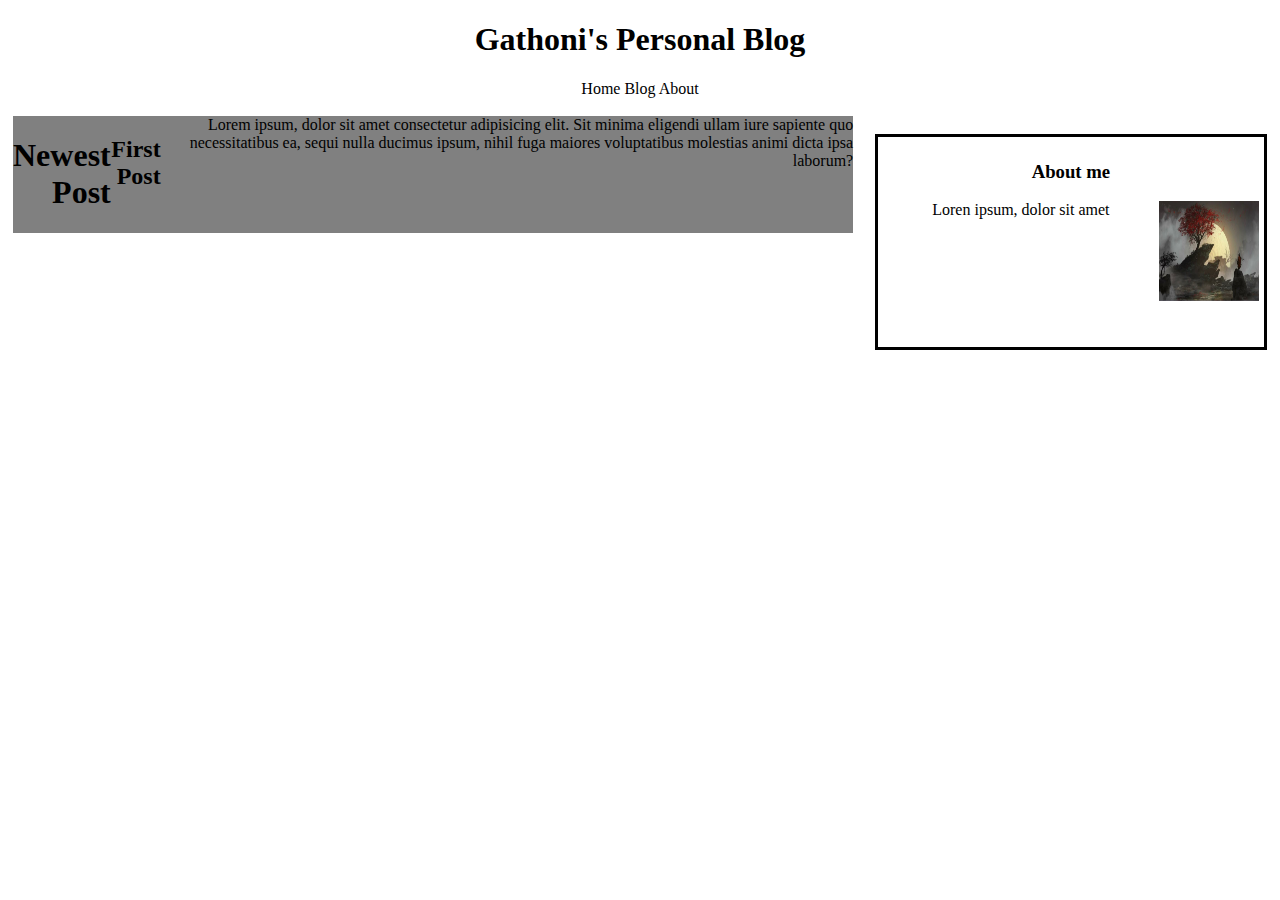
<file: lab-01/index.html>
<!DOCTYPE html>
<div lang="en">
<head>
    <meta charset="UTF-8">
    <meta name="viewport" content="width=device-width, initial-scale=1.0">
    <title>Blog</title>
    <link rel="stylesheet" href="./Public/css/style.css">

</head>
<div class="header">
    <style>
        header{
            font-family: 'Times New Roman', Times, serif;
            text-align:center;  
        }
        
    </style>

    <header>
        <h1> Gathoni's Personal Blog</h1>
    </header>
</div>

    <div class="Navigation">
        <nav> Home
        Blog
        About
    </nav>
    <br>

    <div class="rightcolumn">
    <h1> Newest Post</h1>

<h2>First Post</h2>
<p1> Lorem ipsum, dolor sit amet consectetur adipisicing elit. Sit minima eligendi ullam iure sapiente quo necessitatibus ea, sequi nulla ducimus ipsum, nihil fuga maiores voluptatibus molestias animi dicta ipsa laborum?

</p1>
</div>

</main>
<br>
<aside>
<div class="aside"
<>
    

    <h3> About me</h3>
    
    <div class="image">
        
        <img src= "./Public/Images/240119_04h23m48s_screenshot.png"> 
        <style>
            img{
                width: 100px;
                height: 100px;
                float: right;
            }
        </style>
    </div>
    <p2> Loren ipsum, dolor sit amet</p2>
</div>
    </aside>



<footer>
    <ol>
        <a href="https://www.instagram.com/"> </a>
        <a href="https://www.linkedin.com/feed/"> </a>
        <a href="https://www.pinterest.com/"> </a>

    </ol> 


</footer>
    
</body>
</html>
</file>
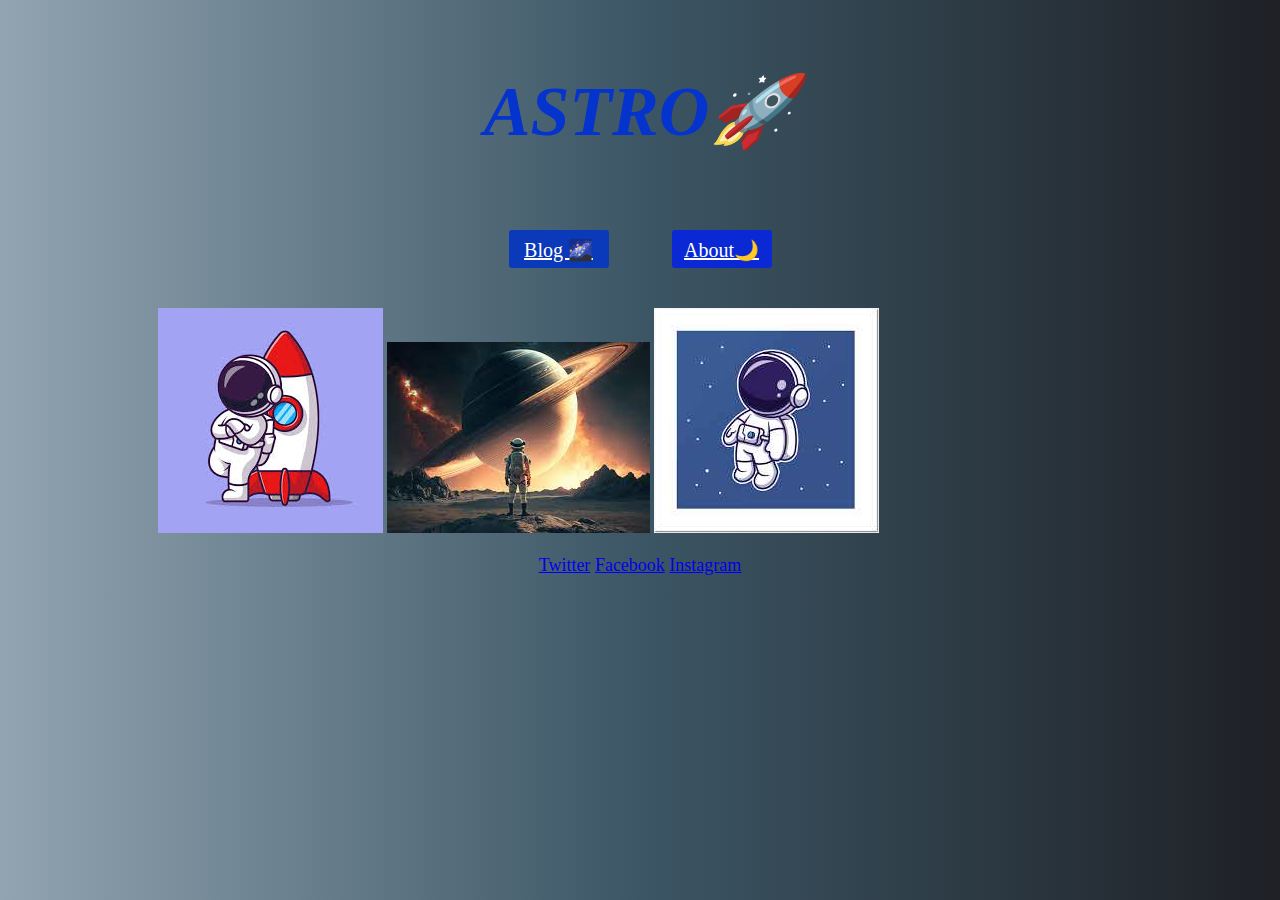
<file: Lab Work/Web Development/lab-01/index.html>
<!DOCTYPE html>
    <html lang="en">
        <head>    
            <meta charset="UTF-8">
            <meta name="viewport" content="width=device-width, initial-scale=1.0">

            <title>Charity's Blog</title>
            <link rel="stylesheet" href="style.css">
        </head>
        <body class="body">
            
            <nav>
                <div class="homenav">
                    <p class="first">
                        ASTRO🚀
                    </p>
                  
                   <span class="buttons">
                     <a href="./blog.html" target="_blank" class="button2">Blog 🌌 </a>
                  </span>
                  <span class="buttons">
                     <a href="./about.html"  class= "button3">About🌙 </a>
                  </span>
               
                </div>
            </nav>
           <main class="img">
            <img src="./public/img/astro1.jpg" alt="" class="astro1">
            <img src="./public/img/astro2.jpg" alt="" class="astro2">
            <img src="./public/img/astro3.jpg" alt="" class="astro3">
           </main>
            <footer>
                <div>
                    <p class="eighth">
                        <a href="#" >Twitter</a>
                        <a href="#">Facebook</a>
                        <a href="#">Instagram</a>
                    </p>
                </div>
                   
    
            </footer>
        </body>
    </html>
</file>
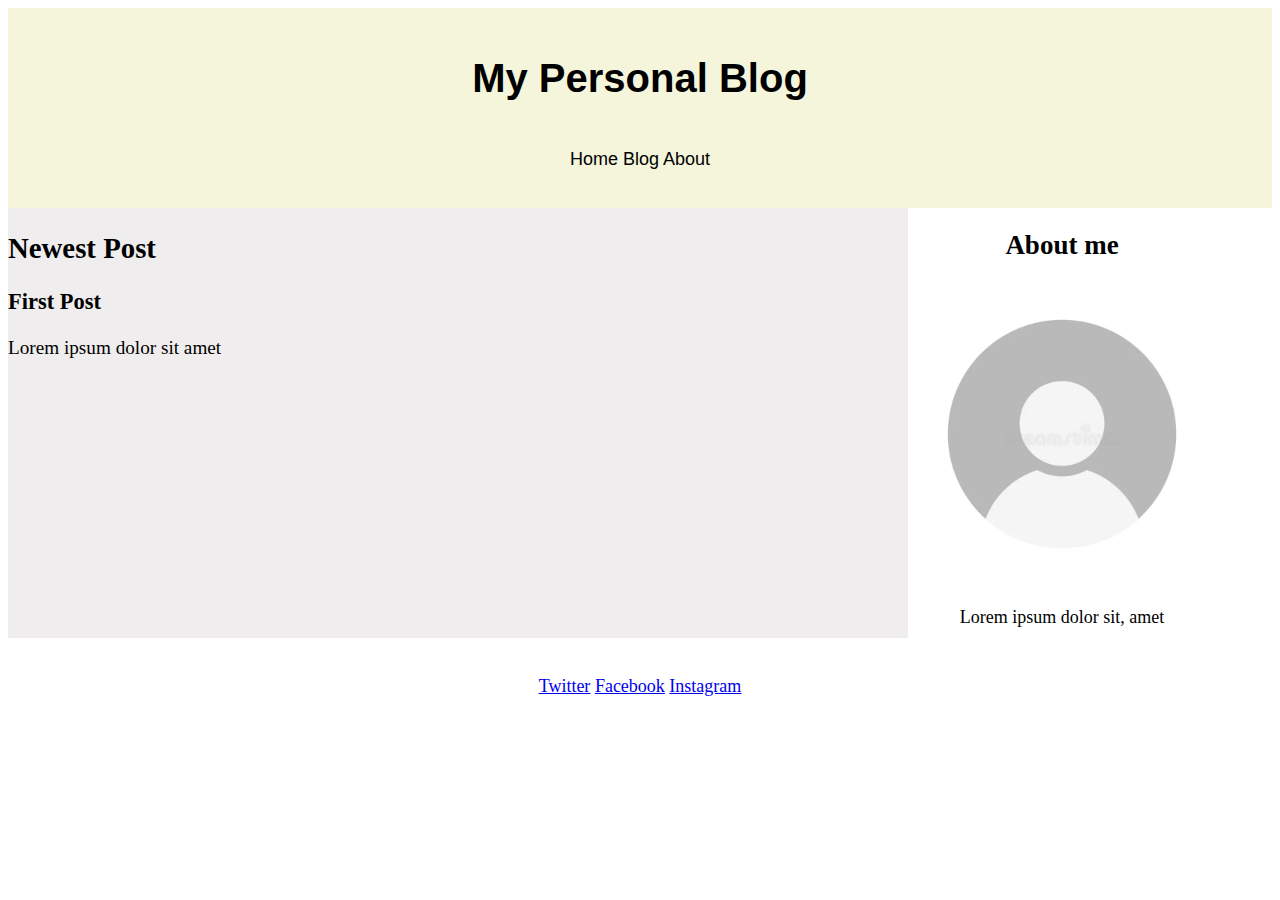
<file: Lab Work/Web Development/lab-02/task-01/index.html>
<!DOCTYPE html>
<html>
  <head>
   <title>Example Blog</title>
   <link rel="stylesheet" href="style.css">
  </head>
  <body class="body">
    
    <div class="nav">
      <br>
      <h1 class="title">My Personal Blog</h1>
      <br>
      <span>Home</span>          <span>Blog</span>          <span>About</span>


    </div>

    <div class="posts">
      <h2>Newest Post</h2>
      <h3 >First Post</h3>
      <p>Lorem ipsum dolor sit amet </p>
    </div>

    <div class="about">
    
      <h2>About me</h2>
      <img src="thumbnails/profile.webp" alt="profile-icon" class="profile">
      <p>Lorem ipsum dolor sit, amet</p>
    </div>
    <div>
      <footer class="footer">
        <a href="#">Twitter</a>
        <a href="#">Facebook</a>
        <a href="#">Instagram</a>
      </footer>
    </div>
  </body>
</html>
</file>
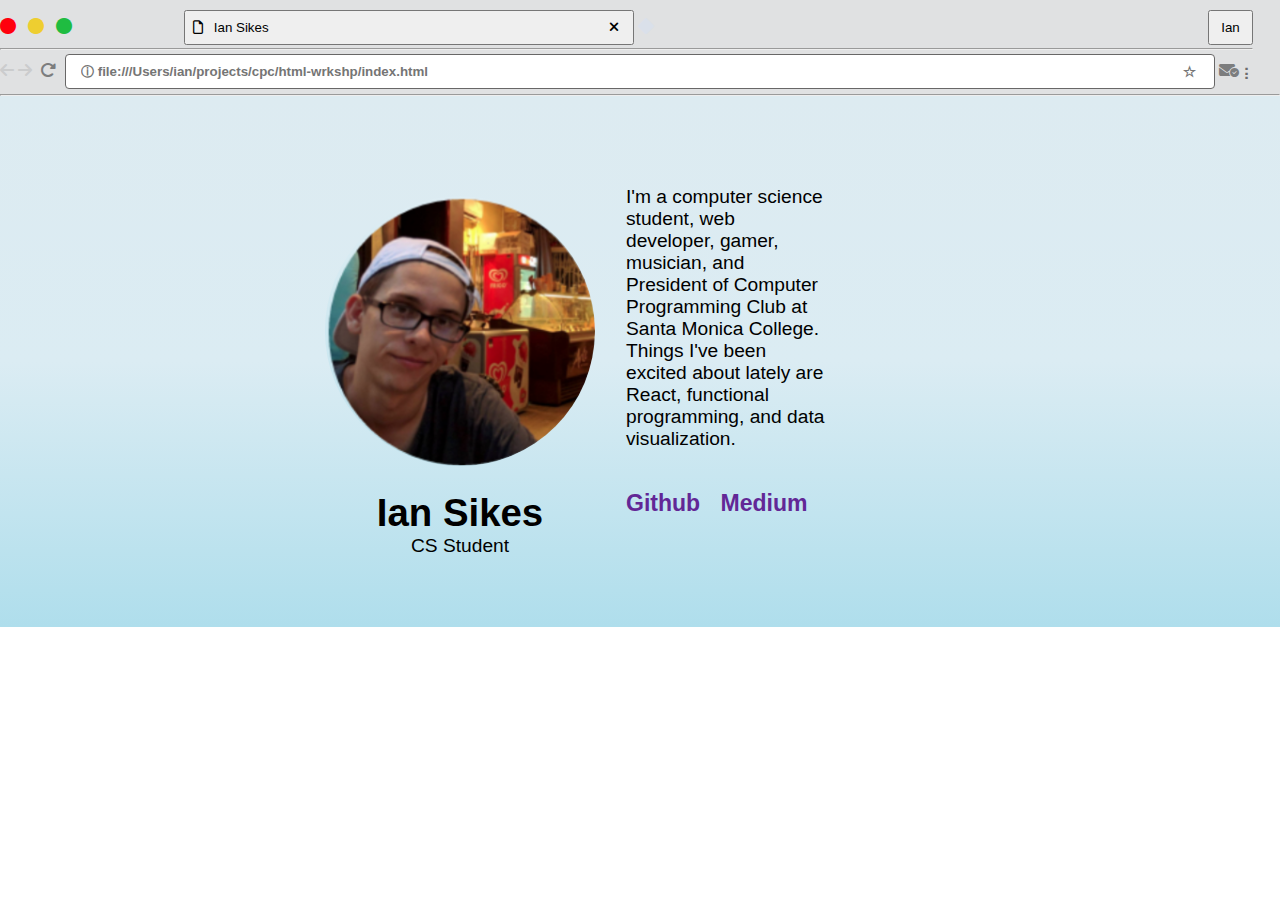
<file: Lab Work/Web Development/lab-02/task-02/index.html>
<!DOCTYPE html>

<html lang="en">
  <head>
    <meta charset="utf-8">
    <title>Lab-02 Task-02</title>
    <meta name="viewport" content="width=device-width, initial-scale=1">
    <link rel="stylesheet" href="./public/style.css">
   <link rel="stylesheet" href=" https://cdnjs.cloudflare.com/ajax/libs/font-awesome/6.5.1/css/all.min.css">

  </head>
  <body>
    <!-- header start -->
    <div class="top-container">
      <div class="header-top">
        <div class="top-left-flex">
          <i class="fa-solid fa-circle" style="color: #ff000d;">&ensp;</i>
          <i class="fa-solid fa-circle" style="color: #eece30;">&ensp;</i>
          <i class="fa-solid fa-circle" style="color: #1fbc41;">&ensp;</i>
          <button class="btn1">  &nbsp;
            <i class="fa-sharp fa-regular fa-file">&ensp;</i>
            <span>Ian Sikes &emsp;&emsp;&emsp;&emsp;&emsp;&emsp;&emsp;&emsp;&emsp;&emsp;&emsp;&emsp;&emsp;&emsp;&emsp;&emsp;&emsp;&emsp;&emsp;&emsp;&emsp;&emsp;&emsp;&emsp;&emsp;</span>
            <i class="fa-solid fa-xmark"></i>
          </button>
        
          <i class="fa-solid fa-diamond fa-rotate-45" style="color: #dae0ea;"></i>
          <button class="btn2">Ian</button>
        </div><hr>
      </div>

      <div>
        <i class="fa-solid fa-arrow-left" style="color: #cbcccd;"></i>
        <i class="fa-solid fa-arrow-right" style="color: #cbcccd;">&nbsp;</i>
        <i class="fa-solid fa-rotate-right " style="color: #7c7d7e;"></i>
        <input disabled class="search-bar" placeholder="&#9432; file:///Users/ian/projects/cpc/html-wrkshp/index.html 
                                                                                                                                                                                                           &star;">
        <i class="fa-solid fa-envelope-circle-check" style="color: #7c7d7e;"></i>
        <span  style="color: #6d6c6c;" >&#10310;</span> 
      </div>
      <hr>
    </div>
    <!-- header end -->
    <!-- hero section start -->
    <section class="hero">
      <div class="hero-left">
        <img class="image" src="./public/img/ian.png" alt="">
        <h1>Ian Sikes</h1>
        <p>CS Student</p>
     </div>
     <div class="hero-right">
        <div hero-right-top-words>
         <p>I'm a computer science student, web developer, gamer, musician, and President
          of Computer Programming Club at Santa Monica College. 
          Things I've been excited about lately are React, functional programming, and data visualization.
         </p>
        </div>
        <footer >
         <a href="https://github.com/" class="bottom-w1" style="text-decoration: none;" >Github </a>
         <a href="https://medium.com/" class="bottom-w2" style="text-decoration: none;"> Medium</p>
        </footer>
     </div>
    </section>
    <!-- hero section end -->
  </body>
</html>
</file>
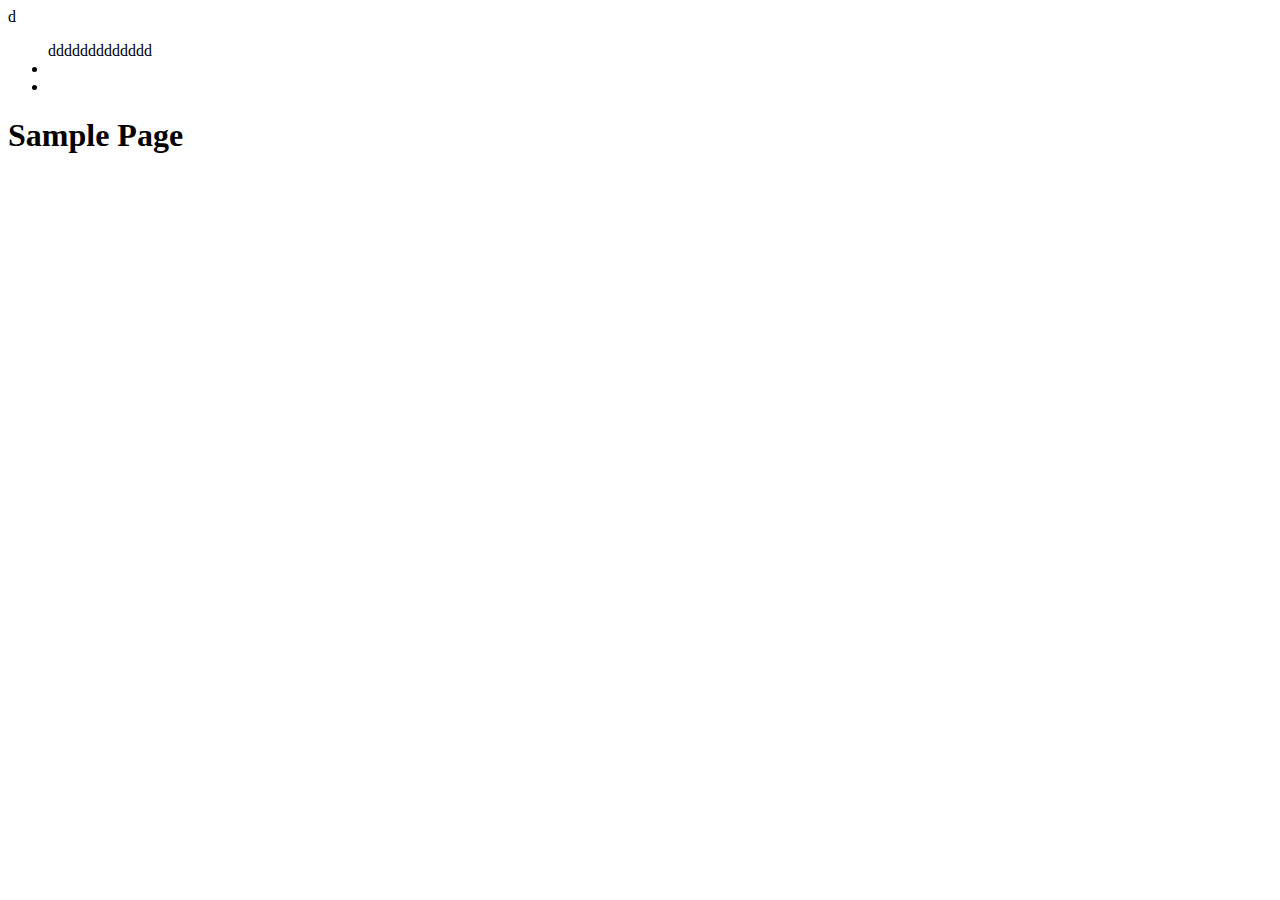
<file: lab-01/trial.html>
<!DOCTYPE html>
<html lang="en">
<head>
    <meta charset="UTF-8">
    <meta name="viewport" content="width=device-width, initial-scale=1.0">
    <title>Simple Webpage</title>
</head>
<body>
    <nav> 
        d        <ul>ddddddddddddd
            <li> <a href="home"> </a>
            </li>
            <li>
                <a href="about"></a>
            </li>
        </ul>
    </nav>
    <header> 
        <h1> Sample Page </h1>
    </header>

</body>
</html>
</file>
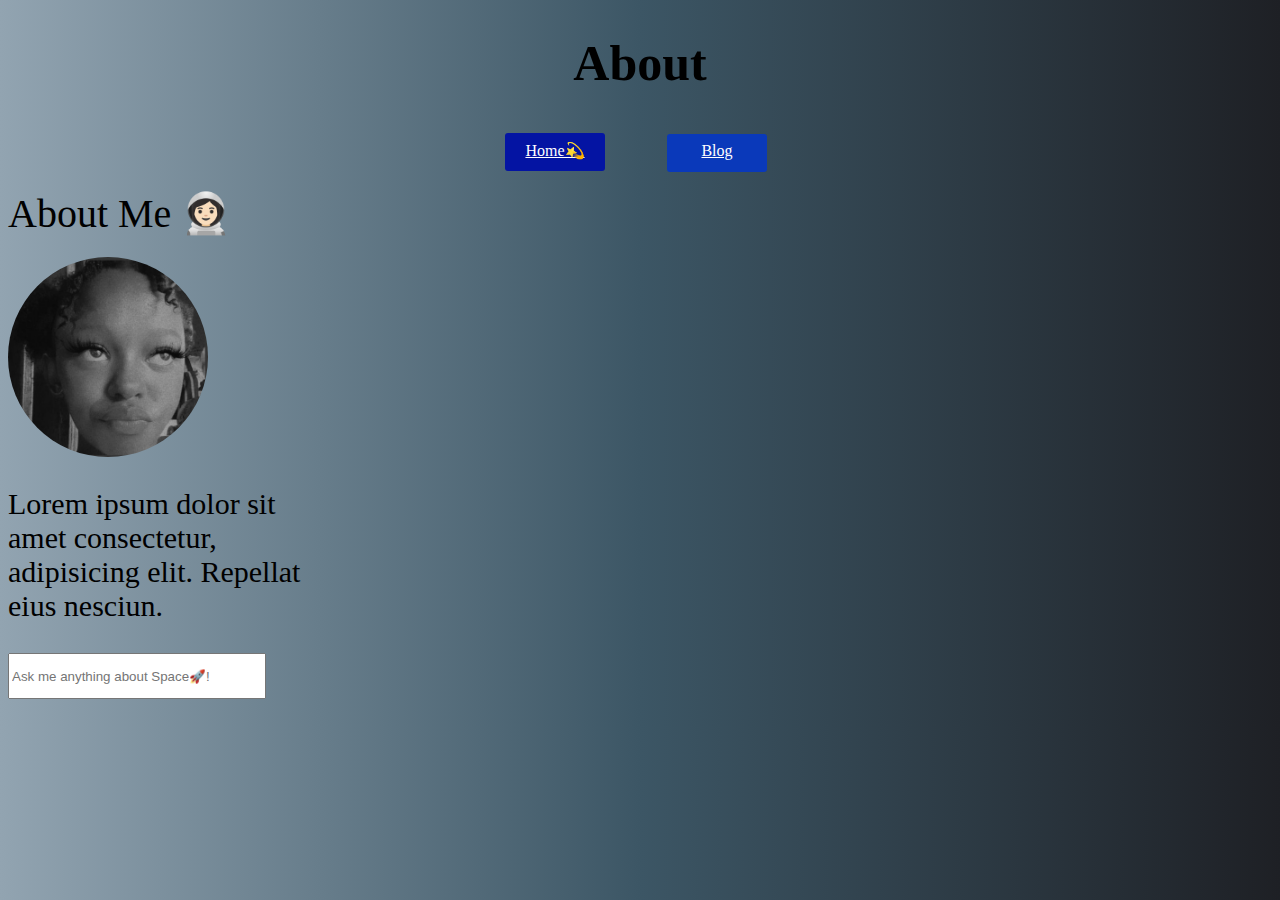
<file: Lab Work/Web Development/lab-01/about.html>
<!DOCTYPE html>
<html lang="en">
<head>
    <meta charset="UTF-8">
    <meta name="viewport" content="width=device-width, initial-scale=1.0">
    <title>Document</title>
    <link rel="stylesheet" href="./style.css">
</head>
<body class="body">
    <h1 class="third">About</h1>

    <!-- navbar -->
    <nav class="aboutnav">
        <a href="./index.html" class="button1">Home💫</a> 
        <a href="./blog.html" class="button2">Blog</a>   
    </nav>
  
        <p class="sixth">
            About Me 👩🏻‍🚀 
        </p>
        <div> 
             <img class="me" src="./public/img/me.png" alt="">
        </div>
        <div>
            <p class="seventh">
             Lorem ipsum dolor sit amet consectetur, adipisicing elit. Repellat eius nesciun.
           </p>
           <input class="searchbar" type="text" placeholder="Ask me anything about Space🚀! ">

        </div>
    <br>

</body>
</html>
</file>
<file: lab-01/Public/css/style.css>
.Navigation{
    text-align: center;
    margin: 5px;
}
    main{
        float:left;
        width:75%;
        margin-top: 10%;
        border-radius: 5%;
        border-style: hidden;
        padding-top: 10px;
        background-color: silver;


    }


    .rightcolumn{
        background-color: gray;
        float:left;
        width: 67%;
        text-align: end;
        display:flex;
        }

    aside{
        float:right;
        border-style:solid;
        padding: 5px;
        display: inline-block;
        width: 30%;
        height: 200px;
        vertical-align: top;   }
</file>
<file: Lab Work/Web Development/lab-01/style.css>
/* home */
.first{
    font-family:cursive;
    font-style: oblique;
    font-size: 70px;
    font-weight: bold;
    color: rgb(4, 51, 206);
    text-align: center;
}

.buttons{
    font-size: 20px;
    text-align: center;
    padding-bottom: 15px;
}

.buttons:hover{  
    cursor: pointer; 
    transition: opacity 0.15s;
    opacity: 0.8;


}

.button1{
    text-align: center;
    background-color: rgb(4, 20, 163);
    color: white;
    border: none;
    height: 30px;
    width: 100px;
    border-radius: 3px;
    margin: 8px;
    display: inline-block;
    margin-left:0px ;
    margin-right: 50px; 
    padding-top: 8px;
   

}


.button2{
text-align: center;
background-color: rgb(10, 57, 186);
color: white;
border: none;
height: 30px;
width: 100px;
border-radius: 3px;
cursor: pointer;
margin: 8px;
transition: opacity 0.15s;
display: inline-block;
padding-top: 8px;




}

.button3{
    text-align: center;
    background-color: rgb(10, 40, 212);
    color: white;
    border: none;
    height: 30px;
    width: 100px;
    border-radius: 3px;
    cursor: pointer;
    margin: 8px;
    transition: opacity 0.15s;
    display: inline-block;
    margin-left:50px;
    padding-top: 8px;
    margin-bottom: 40px;



}

.homenav{
    text-align: center;
}

.aboutnav{
    text-align: center;
}

.second{
    text-align: center;
    font-size: 50px;
}

.third{
    text-align: center;
    font-size: 50px;
}

.fifth{
    display: block;
    font-size: 25px;

}

.sixth{
    display:inline-block;
    font-family: cursive;
    font-size: 40px;
    margin-bottom: 20px;
    margin-top: 10px;
}

.seventh{
    display: block;
    width: 300px;
    font-size: 30px;
}

.eighth{
    text-align: center;
    font-size: large;

}

.space1{
    width: 400px;
}

.space2{
    width: 400px;
    display: block;
}

.me{
    width: 200px;
    height: 200px;
    display: block;
    border-radius: 100px;
    text-align: center;
}

.searchbar{
    height: 40px;
    width: 250px;

}
    
.about{
    display: inline-block;
    width: 300px;
    height: 300px;
    vertical-align: top;

}

.posts{
    display: inline-block;
    width: 400px;
    vertical-align: top;
    margin-right: 300px;
    margin-left: 100px;
}    

.grid{
    display: grid;
    grid-template-columns: 400px 200px;
    column-gap: 400px;

}

.postbar{
    margin-bottom: 10px;
    height: 30px;
    width: 150px;
    border-color: blue;
    border-radius:3px ;
}

.body{
    
   background-color: antiquewhite;
   background-image: linear-gradient(to left,#1E2025, #3C5665, #92A4B1);
}

 /* blog page */

 .buttons{
    text-align: center;
 }

 .img{
    margin-left: 150px;
 }
</file>
<file: Lab Work/Web Development/lab-02/task-01/style.css>
.title{
 text-align: center;
 font-size: 40px;
}

.span{
 text-align: center;
 font-size: 25px;
 margin-top: 20px;
 margin-bottom: 0px;
}
.blog{
 margin-left: 30px;
 margin-right: 30px;
 margin-bottom: 0px;
}

.posts{
 display: inline-block;
 font-size: larger;
 height: 430px;
 width: 900px;
 background-color: #efeded;
 margin-top: 0px;

}

.about{
 display: inline-block;
 vertical-align:top;
 font-size: large;
 text-align: center;

}

.profile{
 width: 150px;
}

 .footer{
 text-align: center;
 font-size: large;
 margin-top: 30px;
 }

 .profile{
   display: inline-block;
   width: 300px;
 }
 .nav{
   background-color: beige;
   text-align: center;
   font-family: arial;
   font-size: large;
   height: 200px;
 }
</file>
<file: Lab Work/Web Development/lab-02/task-02/public/style.css>
*{
  box-sizing: border-box;
  padding: 0;
  margin: 0;
}
  .top-container{
    background-color:#c9cbcd92;
    
  }

 
  .header-top{
    margin-top: 10px;
    display: inline-block;
  }
  .top-right-flex{
    display: inline-block;

  }

  .btn1{
    margin-left: 100px;
    width: 450px;
    height: 35px;
    margin-bottom: 3px;
    display: inline-block;
    text-align: justify;
    
    
  }
  .btn2{
    margin-bottom: 3px;
    margin-left: 550px;
    width: 45px;
    height: 35px;
    vertical-align: top;
    display: inline-block;
  }
  .hero{
    background-color: rgb(132, 220, 245);
    background-image: linear-gradient(to bottom,#ddebf1,#dbecf3,#afdeec );
  }

  .image{
    width: 270px;
    border-radius: 140px;
    margin-bottom: 20px;
  }

  .search-bar {
    border: 1px solid rgb(104, 103, 103);
    padding: 5px 15px;
    width: 1150px;
    height: 35px;
    justify-content: space-between;
    border-radius: 4px;
    font-weight: bold;
    font-family: Arial, Helvetica, sans-serif;
    margin-bottom: 5px;
    margin-left: 5px;
    background-color:#ffffff; ;
  }

  .hero-left{
    display: inline-block;
    width: 320px;
    text-align: center;
    margin-top: 100px;
    margin-left: 300px;
    margin-bottom: 70px;
    font-family: Arial, Helvetica, sans-serif;
    font-size: larger;
  }

  .hero-right{
    display: inline-block;
    width: 200px;
    vertical-align: top;
    margin-left: 2px;
    margin-top: 90px;
    font-family: Arial, Helvetica, sans-serif;
    font-size: larger;
  }

  .bottom-w1{
    margin-top: 40px;
    display: inline-block;
    font-size: larger;
    font-weight: bolder;
    font-family: Arial, Helvetica, sans-serif;
    color: rgb(98, 39, 150);
    padding-right: 15px;
  }

  .bottom-w2{
    margin-top: 40px;
    display: inline-block;
    font-size: larger;
    font-weight: bolder;
    font-family: Arial, Helvetica, sans-serif;
    color: rgb(98, 39, 150);
    padding-right: 0px;
  }
</file>
